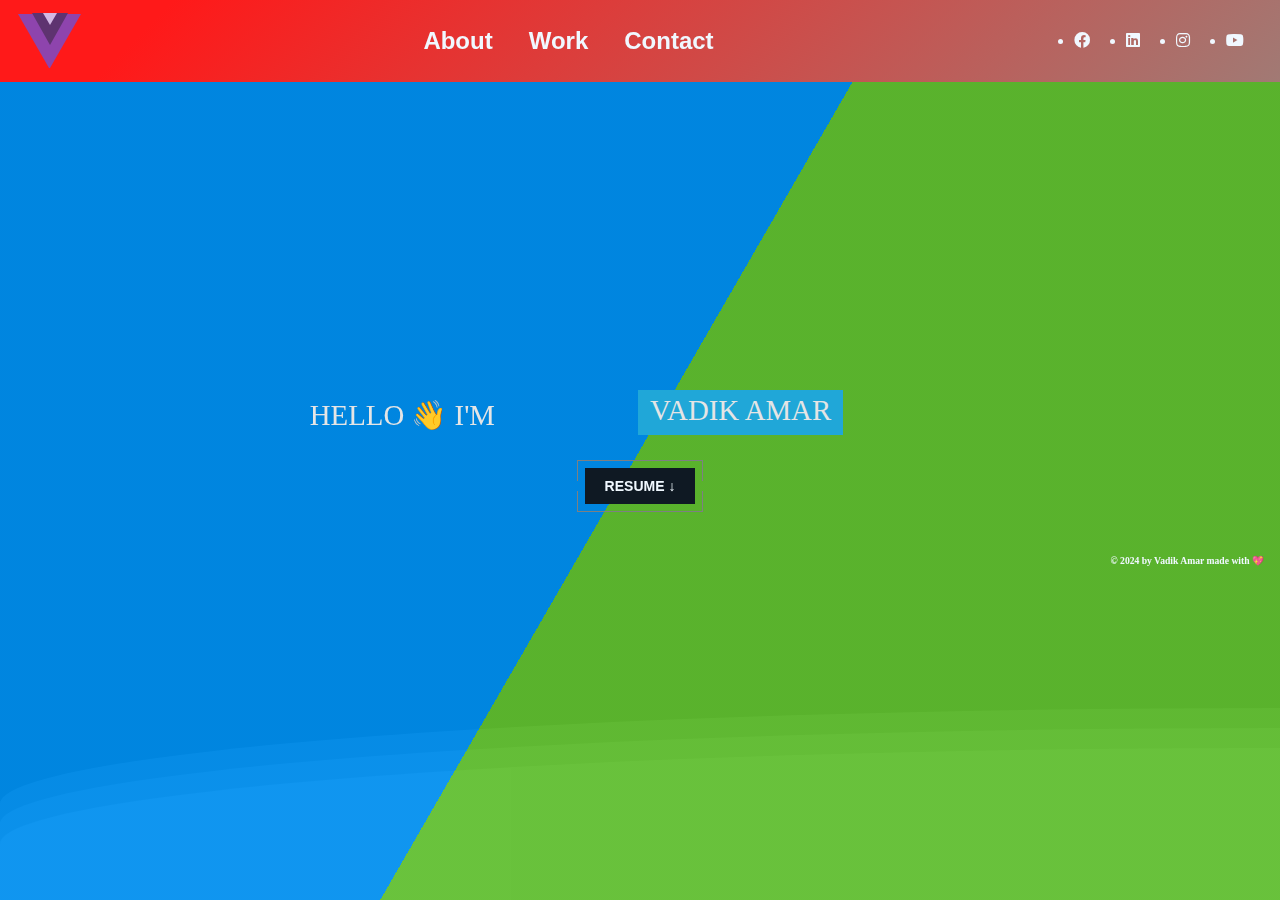
<file: index.html>
<!DOCTYPE html>
<html lang="en">
<head>
    <meta charset="UTF-8">
    <meta name="viewport" content="width=device-width, initial-scale=1.0">
    <title>Portfolio</title>
    <link rel="stylesheet" href="styles/styles.css">
    <link rel="stylesheet" href="https://cdnjs.cloudflare.com/ajax/libs/font-awesome/5.15.4/css/all.min.css"  crossorigin="anonymous" referrerpolicy="no-referrer" />
</head>
<body>
    <div>
        <div class="wave"></div>
        <div class="wave"></div>
        <div class="wave"></div>
        <div class="bg bg1"></div>
        <div class="bg bg2"></div>
        <div class="bg bg3"></div>
     </div>
    <div class="navi">
        <div class="logo"> <div class="vue"></div>
        </div>
        <div class="pages">
            <h2 class="navihead" id="navi1"><a href="about.html">About</a></h2>
            <h2 class="navihead" id="navi1"><a href="project.html">Work</a></h2>
            <h2 class="navihead" id="navi1"><a href="contact.html">Contact</a></h2>
        </div>
        <div class="pages">
                <ul class="navihead">
                    <li>
                      <a class="facebook" href="https://www.facebook.com/vadik.amar/">
                        
                        <i class="fab fa-facebook" aria-hidden="true"></i>
                      </a>
                    </li>
                    </ul>
                    <ul class="navihead">
                        <li>
                          <a class="facebook" href="https://www.linkedin.com/in/vadikamar/">
                            
                            <i class="fab fa-linkedin" aria-hidden="true"></i>
                          </a>
                        </li>
                        </ul>
                        <ul class="navihead">
                            <li>
                                <a class="instagram" href="https://www.instagram.com/_magic_amar_/">
                                  
                                  <i class="fab fa-instagram" aria-hidden="true"></i>
                                </a>
                              </li>
                            </ul>
                            <ul class="navihead">
                                <li>
                                    <a class="youtube" href="https://www.youtube.com/channel/UCHRuBKohy3W6S-OLQ8juzMg">
                                      
                                      <i class="fab fa-youtube" aria-hidden="true"></i>
                                    </a>
                                  </li>
                                </ul>
        </div>
    </div>
    
    <div class="name">
        <h1 class="first"><span class="word">Vadi<span class="superscript">k</span> </span>
            <span class="word">Amar</span></h1>
        <div class="second">
            <main class="container">
                <p>Hello 👋 I'm</p>
                <section class="animation">
                  <div class="four"><div>Vadik Amar</div></div>
                  <div class="five"><div>Computer science Engineer</div></div>
                  <div class="six"><div>Web Developer</div></div>
                </section>
              </main>
            </div>
    </div>
    
    <div class="resume">
    <button class="button">
        <span class="button_lg">
            <span class="button_sl"></span>
            <a href="https://drive.google.com/file/d/1l9_CG-W_hoFZcGVTLH--wGmPdIa2fY7m/view?usp=sharing"><span class="button_text">Resume &#x2193;</span></a>
        </span>
    </div>
    </button>
    <div class="copyright">
        <h6>© 2024 by Vadik Amar made with &#x1F496;</h6>
        </div>
    </div>
</body>
</html>
</file>
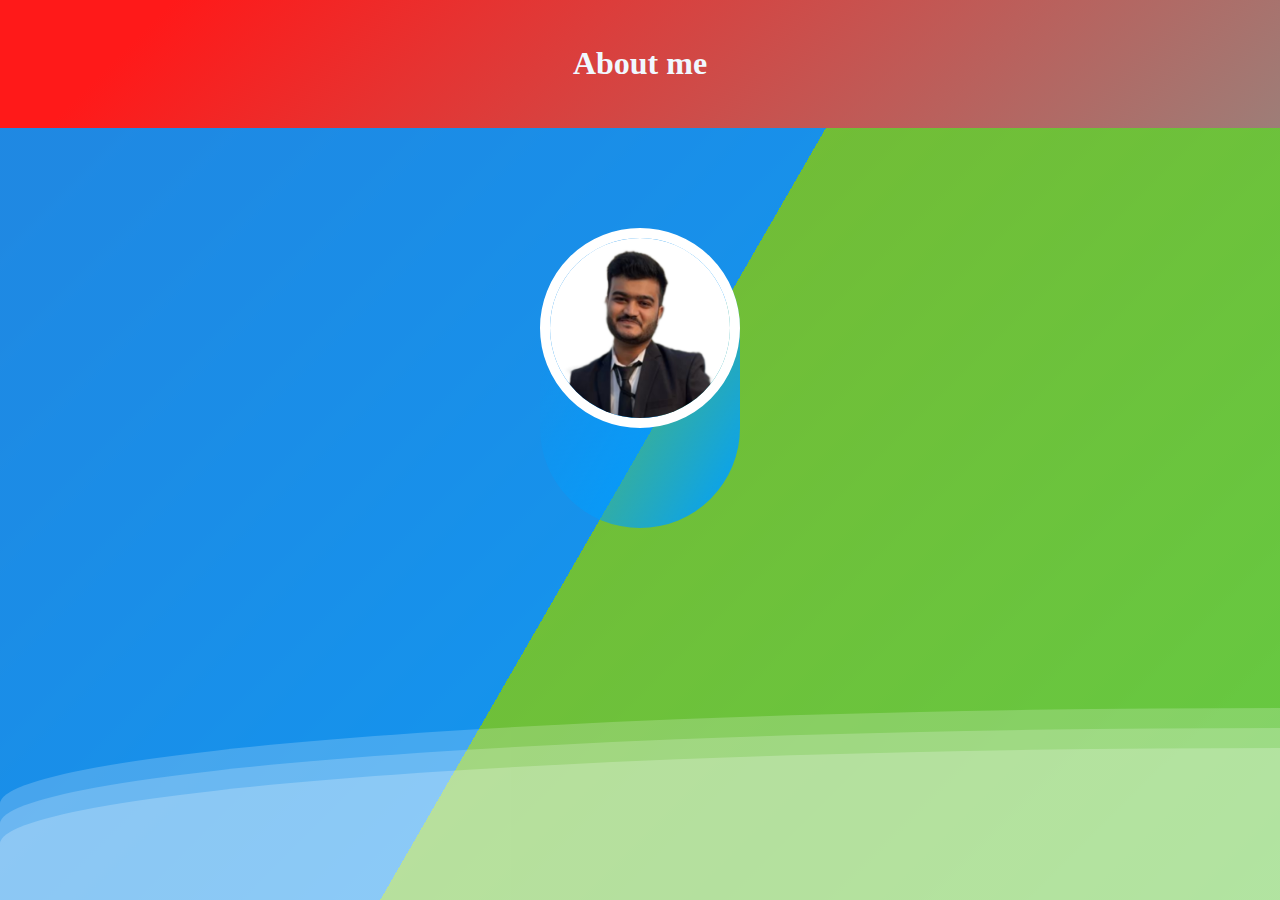
<file: about.html>
<!DOCTYPE html>
<html lang="en">
<head>
    <meta charset="UTF-8">
    <meta name="viewport" content="width=device-width, initial-scale=1.0">
    <title>About</title>
    <link rel="stylesheet" href="styles/about.css">
</head>
<body>
        <div class="bg bg1"></div>
        <div class="bg bg2"></div>
        <div class="bg bg3"></div>
    <div class="navi"><h1><center>About me</center></h1></div>
    <div>
        <div class="wave"></div>
        <div class="wave"></div>
        <div class="wave"></div>
    </div>
    <div class="card">
        <head>
            <div class="infocardContainer">
            <div id="main">
              <img src="images/1.jpg"></img>
            </div>
            <div id="textbois">
              <h2>Vadik Amar</h2>
              <h4>Computer Science Engineer</h4>
              <a href="vadikamar@gmail.com">vadikamar@gmail.com</a>
              <br>
              <span>Skilled computer science engineering student.</span><span>Proficient in Java and Python programming languages.</span><span> Committed to excellence in every project.</span>

                <span>Solved over coding 1700+ problems.</span><span>Over coding platforms Leetcode and Geeks for Geeks.</span></p>
              
              <div id="hotlinks">
                <a href="https://auth.geeksforgeeks.org/user/vadikamar/"><img id="leetcode" src="images/3.jpg" target="_blank"></img>
                </a>
                <a href="https://leetcode.com/vadikamar/">
                  <img id="codepenio" src="images/2.jpg" target="_blank"></img>
                </a>
                <a href="https://github.com/vadikamar">
                  <img id="codepenio" src="images/4.png" target="_blank"></img>
                </a>
              </div>
            </div>
          </div>
    </div>
</body>
</html>
</file>
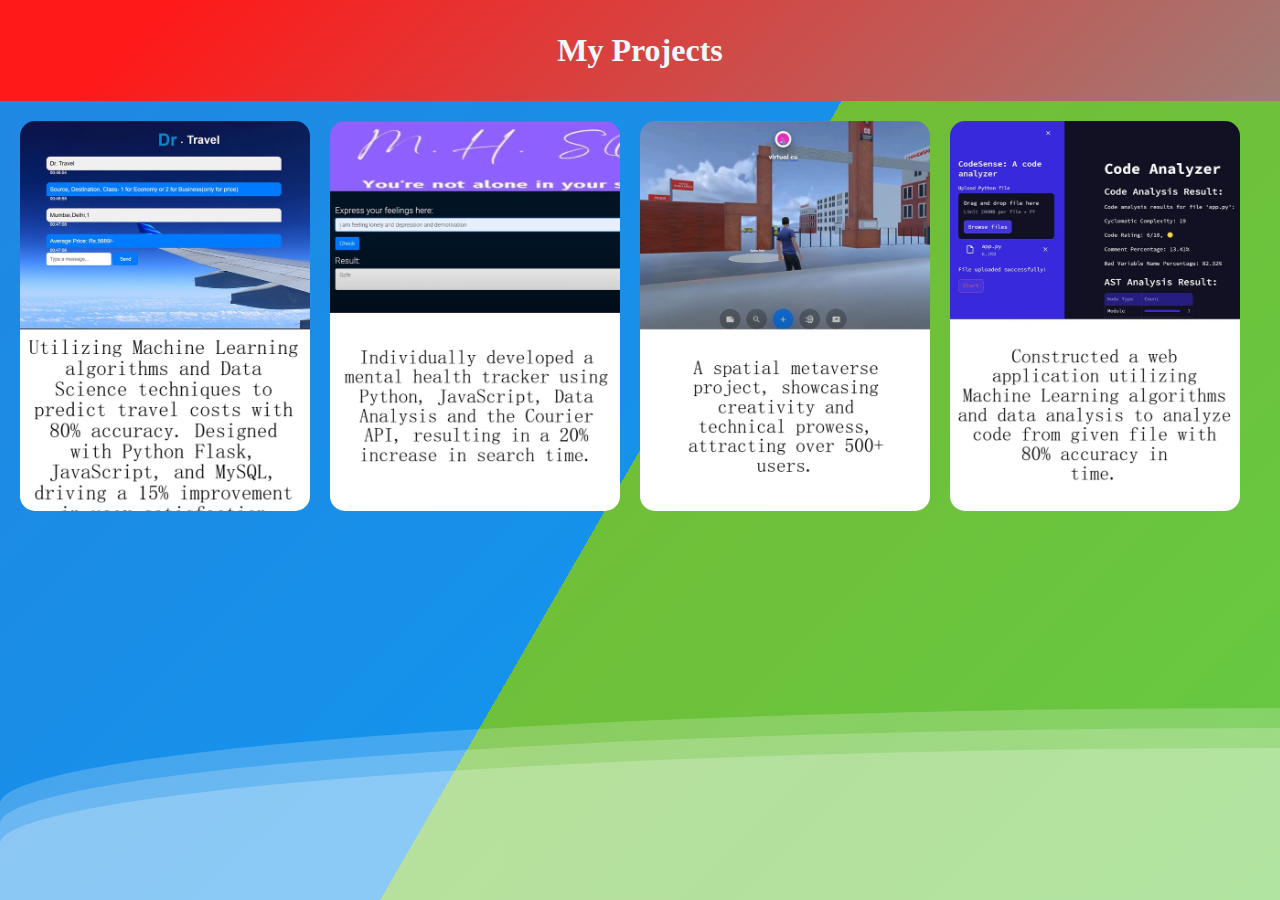
<file: project.html>
<!DOCTYPE html>
<html lang="en">
<head>
    <meta charset="UTF-8">
    <meta name="viewport" content="width=device-width, initial-scale=1.0">
    <title>Projects</title>
    <link rel="stylesheet" href="styles/project.css">
</head>
<body>
        <div class="bg bg1"></div>
        <div class="bg bg2"></div>
        <div class="bg bg3"></div>
    <div class="navi"><h1><center>My Projects</center></h1>
    </div>
    <div>
        <div class="wave"></div>
        <div class="wave"></div>
        <div class="wave"></div>
    </div>
    <div class="card__collection clear-fix">
        <div class="cards cards--two">
            <img src="images/Untitled-2.jpg" class="img-responsive" alt="Cards Image">
            <span class="cards--two__rect"></span>
            <span class="cards--two__tri"></span>
            <p><a href="http://vadikamar.pythonanywhere.com/">Dr. Travel</a></p>
            <ul class="cards__list">
              <li><i class="fab fa-facebook-f"></i></li>
              <li><i class="fab fa-twitter"></i></li>
              <li><i class="fab fa-instagram"></i></li>
              <li><i class="fab fa-linkedin-in"></i></li>
            </ul>
          </div>
          <div class="cards cards--three">
            <img src="images/Untitled-3.jpg" class="img-responsive" alt="">
            <span class="cards--three__rect-1">
              <span class="shadow-1"></span>
              <p><a href="https://drive.google.com/file/d/1NsKK0TJTxDwGB7VadVNcfPa5RNF58DIK/view?usp=sharing">M.H.SOS</a></p>
            </span>
            <span class="cards--three__rect-2">
              <span class="shadow-2"></span>
            </span>
            <span class="cards--three__circle"></span>
            <ul class="cards--three__list">
              <li><i class="fab fa-facebook-f"></i></li>
              <li><i class="fab fa-twitter"></i></li>
              <li><i class="fab fa-linkedin-in"></i></li>
            </ul>
          </div>
          <div class="cards cards--two">
            <img src="images/Untitled-4.jpg" class="img-responsive" alt="Cards Image">
            <span class="cards--two__rect"></span>
            <span class="cards--two__tri"></span>
            <p><a href="https://www.youtube.com/watch?v=ve_HqnLhheI">Virtual CU</a></p>
            <ul class="cards__list">
              <li><i class="fab fa-facebook-f"></i></li>
              <li><i class="fab fa-twitter"></i></li>
              <li><i class="fab fa-instagram"></i></li>
              <li><i class="fab fa-linkedin-in"></i></li>
            </ul>
          </div>
          <div class="cards cards--three">
            <img src="images/Untitled-5.jpg" class="img-responsive" alt="">
            <span class="cards--three__rect-1">
              <span class="shadow-1"></span>
              <p><a href="https://codesense.streamlit.app/">CodeSense</a></p>
            </span>
            <span class="cards--three__rect-2">
              <span class="shadow-2"></span>
            </span>
            <span class="cards--three__circle"></span>
            <ul class="cards--three__list">
              <li><i class="fab fa-facebook-f"></i></li>
              <li><i class="fab fa-twitter"></i></li>
              <li><i class="fab fa-linkedin-in"></i></li>
            </ul>
          </div>
        </div>
         
</body>
</html>
</file>
<file: styles/styles.css>
html, body {
  margin: 0;
  padding: 0;
  overflow-x: hidden;
}

a, a:visited {
  text-decoration: none; /* Remove underline */
  color: aliceblue;
}

body {
  background-color: black;
  color: aliceblue;
}

.logo {
  font-family: system-ui, -apple-system, BlinkMacSystemFont, 'Segoe UI', Roboto, Oxygen, Ubuntu, Cantarell, 'Open Sans', 'Helvetica Neue', sans-serif;
}
.navi{
  display: flex;
  justify-content: space-between;
  align-items: center;
  font-family: gill sans, sans-serif;
  padding: 1vh 2vh;
  background: linear-gradient(315deg, rgba(101,0,94,1) 3%, rgba(60,132,206,1) 38%, rgba(48,238,226,1) 68%, rgba(255,25,25,1) 98%);
  animation: gradient 15s ease infinite;
  background-size: 400% 400%;
  background-attachment: fixed;
}

.pages {
  display: flex;
  align-items: center;
}

.navihead {
  margin: 1vh;
  padding: 1vh;
}

.first, .second, .resume {
  display: flex;
  justify-content: center;
  flex-direction: column;
  align-items: center;
  text-align: center;
}

.first {
  color: white;
  font-family: "Playfair Display", Vidaloka, serif;
  font-size: 6.5rem;
  line-height: 0.85;
  perspective: 500px;
  margin: 2rem 0;
}

.word {
  display: block;
  animation: show 0.01s forwards, pop-word 1.5s forwards;
  animation-timing-function: cubic-bezier(0.14, 1.23, 0.33, 1.16);
  opacity: 0;
  transform: rotateX(120deg);
  transform-origin: 50% 100%;
}

.word:nth-of-type(2) {
  padding: 0 2rem;
  animation-delay: 1.5s;
  color: gold;
}

.superscript {
  position: relative;
  animation-delay: 3.6s;
  animation-duration: 0.25s;
  animation-name: shimmer;
  vertical-align: text-top;
}

.superscript::before {
  --bar-width: 25%;
  position: absolute;
  top: 37%;
  left: 47%;
  width: 14%;
  height: 48%;
  animation: bar-scale 0.25s linear 3s 1 forwards;
  background: linear-gradient(to right, white var(--bar-width), transparent var(--bar-width) calc(100% - var(--bar-width)), white calc(100% - var(--bar-width)));
  content: "";
  transform: scaleY(var(--bar-scale-y));
}

.superscript::after {
  --size: 10rem;
  position: absolute;
  top: -5%;
  left: -85%;
  width: var(--size);
  height: var(--size);
  animation: sparkle 0.4s linear 3.5s 1 forwards;
  background: radial-gradient(circle at center, rgb(252 249 241 / 94%) 0% 7%, transparent 7% 100%), conic-gradient(transparent 0deg 18deg, var(--sparkle-color) 18deg, transparent 20deg 40deg, var(--sparkle-color) 40deg, transparent 43deg 87deg, var(--sparkle-color) 87deg, transparent 95deg 175deg, var(--sparkle-color) 175deg, transparent 178deg 220deg, var(--sparkle-color) 220deg, transparent 222deg 270deg, var(--sparkle-color) 270deg, transparent 275deg 300deg, var(--sparkle-color) 300deg, transparent 303deg 360deg);
  border-radius: 50%;
  clip-path: polygon(50% 0, 59.13% 26.64%, 85.13% -2.35%, 100% 50%, 50% 100%, 0 50%, 31.39% 34.86%);
  content: "";
  filter: blur(1px);
  transform: scale(0);
}

@media screen and (max-width: 600px) {
  .first {
      font-size: 4rem;
  }

  .superscript::after {
      --size: 6rem;
  }

  .navi {
      flex-direction: column;
  }

  .pages {
      flex-direction: column;
  }

  .navihead {
      margin: 1vh 0;
  }
}

.container {
  color: #e5e5e5;
  font-size: 1.8rem;
  text-transform: uppercase;
  display: flex;
  align-items: center;
  justify-content: center;
  margin-top: 2rem;
}

.animation {
  height: 50px;
  overflow: hidden;
  margin-left: 1rem;
}

.animation > div > div {
  padding: 0.25rem 0.75rem;
  height: 2.81rem;
  margin-bottom: 2.81rem;
  display: inline-block;
}

.animation div:first-child {
  animation: text-animation 8s infinite;
}

.four div {
  background-color: #20a7d8;
}
.five div {
  background-color: #CD921E;
}
.six div {
  background-color: #c10528;
}

@keyframes text-animation {
  0% {margin-top: 0;}
  10% {margin-top: 0;}
  20% {margin-top: -5.62rem;}
  30% {margin-top: -5.62rem;}
  40% {margin-top: -11.24rem;}
  60% {margin-top: -11.24rem;}
  70% {margin-top: -5.62rem;}
  80% {margin-top: -5.62rem;}
  90% {margin-top: 0;}
  100% {margin-top: 0;}
}

.button {
  -moz-appearance: none;
  -webkit-appearance: none;
  appearance: none;
  border: none;
  background: none;
  color: #0f1923;
  cursor: pointer;
  position: relative;
  padding: 8px;
  margin-bottom: 20px;
  text-transform: uppercase;
  font-weight: bold;
  font-size: 14px;
  transition: all .15s ease;
}

.button::before,
.button::after {
  content: '';
  display: block;
  position: absolute;
  right: 0;
  left: 0;
  height: calc(50% - 5px);
  border: 1px solid #7D8082;
  transition: all .15s ease;
}

.button::before {
  top: 0;
  border-bottom-width: 0;
}

.button::after {
  bottom: 0;
  border-top-width: 0;
}

.button:active,
.button:focus {
  outline: none;
}

.button:active::before,
.button:active::after {
  right: 3px;
  left: 3px;
}

.button:active::before {
  top: 3px;
}

.button:active::after {
  bottom: 3px;
}

.button_lg {
  position: relative;
  display: block;
  padding: 10px 20px;
  color: #fff;
  background-color: #0f1923;
  overflow: hidden;
  box-shadow: inset 0px 0px 0px 1px transparent;
}

.button_lg::before {
  content: '';
  display: block;
  position: absolute;
  top: 0;
  left: 0;
  width: 2px;
  height: 2px;
  background-color: #0f1923;
}

.button_lg::after {
  content: '';
  display: block;
  position: absolute;
  right: 0;
  bottom: 0;
  width: 4px;
  height: 4px;
  background-color: #0f1923;
  transition: all .2s ease;
}

.button_sl {
  display: block;
  position: absolute;
  top: 0;
  bottom: -1px;
  left: -8px;
  width: 0;
  background-color: #ff4655;
  transform: skew(-15deg);
  transition: all .2s ease;
}

.button_text {
  position: relative;
}

.button:hover {
  color: #0f1923;
}

.button:hover .button_sl {
  width: calc(100% + 15px);
}

.button:hover .button_lg::after {
  background-color: #fff;
}

.collapse {
  display: none;
}

@keyframes gradient {
  0% {background-position: 0% 50%;}
  50% {background-position: 100% 50%;}
  100% {background-position: 0% 50%;}
}

@keyframes show {
  to {opacity: 1;}
}

@keyframes pop-word {
  40%, 80% {transform: rotateX(-30deg);}
  66% {transform: rotateX(30deg);}
  100% {transform: rotateX(0deg);}
}

@keyframes shimmer {
  from {transform: rotate(0deg);}
  to {transform: rotate(15deg);}
}

@keyframes bar-scale {
  to {transform: scaleY(2);}
}

@keyframes sparkle {
  25%, 75% {opacity: 1;}
  50% {transform: scale(1);}
  100% {opacity: 0; transform: scale(0);}
}

.facebook:hover {
  color: #3b5998;
}
.facebook:hover span { 
  background: #3b5998;
}
.twitter:hover {
  color: #1da1f2;
}
.twitter:hover span { 
  background: #1da1f2;
}
.instagram:hover {
  color: #c32aa3;
}
.instagram:hover span { 
  background: #c32aa3;
}
.youtube:hover {
  color: #dd4b39;
}
.youtube:hover span { 
  background: #dd4b39;
}
ul li a .twitter {
  color: #1da1f2;
}
ul li a:hover:nth-child(3) {
  color: #c32aa3;
}
ul li a:hover:nth-child(4) {
  color: #dd4b39;
}

.bg {
  animation:slide 3s ease-in-out infinite alternate;
  background-image: linear-gradient(-60deg, #6c3 50%, #09f 50%);
  bottom:0;
  left:-50%;
  opacity:.5;
  position:fixed;
  right:-50%;
  top:0;
  z-index:-1;
}

.bg2 {
  animation-direction:alternate-reverse;
  animation-duration:4s;
}

.bg3 {
  animation-duration:5s;
}

.content {
  background-color:rgba(255,255,255,.8);
  border-radius:.25em;
  box-shadow:0 0 .25em rgba(0,0,0,.25);
  box-sizing:border-box;
  left:50%;
  padding:10vmin;
  position:fixed;
  text-align:center;
  top:50%;
  transform:translate(-50%, -50%);
}


@keyframes slide {
  0% {
    transform:translateX(-25%);
  }
  100% {
    transform:translateX(25%);
  }
}

*,
*:before,
*:after {
  box-sizing: border-box;
}
:root {
  --size: 7vmin;
}.vue {
  position: relative;
  width: var(--size);
  aspect-ratio: 15/13;
  border-style: solid;
  border-width: 0.865em 0.5em 0 0.5em;
  border-color: #8e44ad transparent transparent transparent; /* Main purple */
  font-size: var(--size);
  display: grid;
  place-items: center;
  &:before,
  &:after {
    content: "";
    position: absolute;
    border-style: solid;
    top: -0.865em;
  }
  &:before {
    border-width: 0.52em 0.3em 0 0.3em;
    border-color: #5e3370 transparent transparent transparent; /* Darker purple */
  }
  &:after {
    border-width: 0.2em 0.115em 0 0.115em;
    border-color: #d3b8e4 transparent transparent transparent; /* Lighter purple */
  }
}

#navi1:hover{
  background-color: rgba(94, 51, 112, 0.5); /* 0.5 is the alpha value, you can adjust it to increase or decrease transparency */
  padding: 1px;
}

.copyright{
  text-align: right;
  margin: 1rem;
  font-size: .9rem;
}

.wave {
  background: rgb(255 255 255 / 25%);
  border-radius: 1000% 1000% 0 0;
  position: fixed;
  width: 200%;
  height: 12em;
  animation: wave 10s -3s linear infinite;
  transform: translate3d(0, 0, 0);
  opacity: 0.8;
  bottom: 0;
  left: 0;
  z-index: -1;
}

.wave:nth-of-type(2) {
  bottom: -1.25em;
  animation: wave 18s linear reverse infinite;
  opacity: 0.8;
}

.wave:nth-of-type(3) {
  bottom: -2.5em;
  animation: wave 20s -1s reverse infinite;
  opacity: 0.9;
}

@keyframes wave {
  2% {
      transform: translateX(1);
  }

  25% {
      transform: translateX(-25%);
  }

  50% {
      transform: translateX(-50%);
  }

  75% {
      transform: translateX(-25%);
  }

  100% {
      transform: translateX(1);
  }
}
</file>
<file: styles/about.css>
@media screen and (max-width: 600px) {

  .navi,.infocardContainer{
      flex-direction:column;
      font-size: 1rem;
  }
}

a,a:visited{
  text-decoration: none; /* Remove underline */
  color: aliceblue;
}
h1{
  color: aliceblue;
  padding: 1.5rem;
}
.navi{
  background-color: black;
}
/*****************************************************************************/
.navi,body{
    margin: auto;
    
    overflow: auto;
    background: linear-gradient(315deg, rgba(101,0,94,1) 3%, rgba(60,132,206,1) 38%, rgba(48,238,226,1) 68%, rgba(255,25,25,1) 98%);
    animation: gradient 15s ease infinite;
    background-size: 400% 400%;
    background-attachment: fixed;
}

@keyframes gradient {
    0% {
        background-position: 0% 0%;
    }
    50% {
        background-position: 100% 100%;
    }
    100% {
        background-position: 0% 0%;
    }
}

.wave {
    background: rgb(255 255 255 / 25%);
    border-radius: 1000% 1000% 0 0;
    position: fixed;
    width: 200%;
    height: 12em;
    animation: wave 10s -3s linear infinite;
    transform: translate3d(0, 0, 0);
    opacity: 0.8;
    bottom: 0;
    left: 0;
    z-index: -1;
}

.wave:nth-of-type(2) {
    bottom: -1.25em;
    animation: wave 18s linear reverse infinite;
    opacity: 0.8;
}

.wave:nth-of-type(3) {
    bottom: -2.5em;
    animation: wave 20s -1s reverse infinite;
    opacity: 0.9;
}

@keyframes wave {
    2% {
        transform: translateX(1);
    }

    25% {
        transform: translateX(-25%);
    }

    50% {
        transform: translateX(-50%);
    }

    75% {
        transform: translateX(-25%);
    }

    100% {
        transform: translateX(1);
    }
}
/*****************************************************************************/


.infocardContainer * {
    font-family: 'Fira Sans Condensed', sans-serif;
    font-weight: 300;
  }
  h2{
    font-weight: 600; font-style: italic; font-family: "Fira Sans Condensed", sans-serif;
  }
  a {
    text-decoration: none;
  }
  a:visited {
    color: #555566;
  }
  a:hover {
    text-decoration: underline;
  }
  .infocardContainer {
    display: flex;
    height: 300px;
    width: 200px;
    border-radius: 100px;
    background: rgb(0,159,255);
    background: linear-gradient(121deg, rgba(255,255,255,0) 13%, rgba(0,159,255,1) 100%);
    transition: all 500ms ease-in;
    transition-delay: 1s;
    margin: auto;
    margin-top: 100px;
    --margin-top: 100px;
  }
  .infocardContainer:hover {
    width: 1000px;
    border-radius: 100px 10px 100px 100px;
    transition: all 1s ease-out;
  }
  
  .infocardContainer div {
    color: white;
    flex-shrink: 1;
    width: 100%;
    --background-color: green;
  }
  .infocardContainer div * {
    display: flex;
    --flex: inherit;
    overflow: hidden;
    text-overflow: hidden;
    --background-color: yellow;
    color: white;
    white-space: nowrap;
    width: 0;
    height: auto;
    transition: all 450ms ease-in;
    transition-delay: 1s;
  }
  .infocardContainer:hover div *{
    --background-color: purple;
    display: flex;
    visibility: visible;
    transition: all 1s ease-out;
    transition-delay: 500ms;
    width: 100%;
    height: auto;
  }
  
  .infocardContainer #main, .infocardContainer #main img{
    --background-color: red;
    height: 200px;
    width: 200px;
    padding-right: 10px;
    border-radius: 100%;
    flex-shrink: 0;
    object-fit: cover;
  }
  .infocardContainer #main img{
    height: 180px;
    width: 180px;
    transition: none;
    display: float;
    position: relative;
    border: 10px solid white;
    margin: 0 0 0 0; padding: 0 0 0 0;
  }
  .infocardContainer #textbois {
    position: relative;
  }
  .infocardContainer #textbois #hotlinks {
    max-width: 60%;
    max-height: 30px;
    
    --background-color: white;
    position:absolute;
    bottom: 5px;
    display: flex;
    justify-content: space-between;
    border-radius: 13px;
  }
  .infocardContainer #textbois #hotlinks * {
    background-color: white;
    max-width: 30px;
    --margin: 0 1px 0 1px;
    border-radius: 25px;
  }

  /**************************************************************************************/

  
.bg {
  animation:slide 3s ease-in-out infinite alternate;
  background-image: linear-gradient(-60deg, #6c3 50%, #09f 50%);
  bottom:0;
  left:-50%;
  opacity:.5;
  position:fixed;
  right:-50%;
  top:0;
  z-index:-1;
}

.bg2 {
  animation-direction:alternate-reverse;
  animation-duration:4s;
}

.bg3 {
  animation-duration:5s;
}

.content {
  background-color:rgba(255,255,255,.8);
  border-radius:.25em;
  box-shadow:0 0 .25em rgba(0,0,0,.25);
  box-sizing:border-box;
  left:50%;
  padding:10vmin;
  position:fixed;
  text-align:center;
  top:50%;
  transform:translate(-50%, -50%);
}


@keyframes slide {
  0% {
    transform:translateX(-25%);
  }
  100% {
    transform:translateX(25%);
  }
}
</file>
<file: styles/project.css>
a,a:visited{
  text-decoration: none; /* Remove underline */
  color: aliceblue;
}
h1{
    color: aliceblue;
    margin: 2rem;
}

/*****************************************************************************/
body,.navi {
    margin: auto;
    
    overflow: auto;
    background: linear-gradient(315deg, rgba(101,0,94,1) 3%, rgba(60,132,206,1) 38%, rgba(48,238,226,1) 68%, rgba(255,25,25,1) 98%);
    animation: gradient 15s ease infinite;
    background-size: 400% 400%;
    background-attachment: fixed;
}

@keyframes gradient {
    0% {
        background-position: 0% 0%;
    }
    50% {
        background-position: 100% 100%;
    }
    100% {
        background-position: 0% 0%;
    }
}

.wave {
    background: rgb(255 255 255 / 25%);
    border-radius: 1000% 1000% 0 0;
    position: fixed;
    width: 200%;
    height: 12em;
    animation: wave 10s -3s linear infinite;
    transform: translate3d(0, 0, 0);
    opacity: 0.8;
    bottom: 0;
    left: 0;
    z-index: -1;
}

.wave:nth-of-type(2) {
    bottom: -1.25em;
    animation: wave 18s linear reverse infinite;
    opacity: 0.8;
}

.wave:nth-of-type(3) {
    bottom: -2.5em;
    animation: wave 20s -1s reverse infinite;
    opacity: 0.9;
}

@keyframes wave {
    2% {
        transform: translateX(1);
    }

    25% {
        transform: translateX(-25%);
    }

    50% {
        transform: translateX(-50%);
    }

    75% {
        transform: translateX(-25%);
    }

    100% {
        transform: translateX(1);
    }
}
/*****************************************************************************/
*, *:before, *:after {
  margin: 0;
  padding: 0;
  box-sizing: border-box;
}

.clear-fix:after {
  display: block;
  clear: both;
  content: '';
}

.img-responsive {
  max-width: 100%;
  height: auto;
}

@import 'https://fonts.googleapis.com/css?family=Do+Hyeon';

.card__collection {
  position: relative;
  display: block;
  
  padding: 10px;
  font-family: 'Do Hyeon', sans-serif;
  overflow: hidden;
}
.card__collection .cards {
  width: 290px;
  height: 390px;
  display: block;
  background-size: cover;
  float: left;
  border-radius: 15px;
  position: relative;
  overflow: hidden;
  background-position: center;
  margin: 10px;
}
.card__collection .cards--one {
  backface-visibility: hidden;
}
.card__collection .cards--one:hover:after {
  bottom: -20px;
}
.card__collection .cards--one:hover:before {
  bottom: -10px;
}
.card__collection .cards--one:hover .cards--one__rect {
  left: 45%;
}
.card__collection .cards--one:hover .cards--one__rect--back {
  left: 50%;
}
.card__collection .cards--one::after {
  content: '';
  display: block;
  position: absolute;
  height: 70px;
  transform: rotate(-3deg);
  background: #e660e3;
  bottom: -80px;
  left: 0;
  right: -10px;
  z-index: 9;
  transition: all 0.2s ease-in;
  transition-delay: 0.3s;
}
.card__collection .cards--one:before {
  content: '';
  display: block;
  position: absolute;
  height: 80px;
  transform: rotate(-3deg);
  bottom: -90px;
  left: 0;
  background: #fff;
  right: -10px;
  z-index: 5;
  transition: all 0.2s ease-in;
  transition-delay: 0.1s;
}
.card__collection .cards--one__rect {
  color: #fff;
  text-transform: uppercase;
  font-size: 18px;
  background: #0f9bc0;
  width: 126px;
  height: 55px;
  transform: skewY(5deg);
  position: absolute;
  display: block;
  top: 60%;
  left: -45%;
  z-index: 1;
  line-height: 3.3rem;
  text-align: center;
  transition: all 0.2s ease-in;
}
.card__collection .cards--one__rect--back {
  display: block;
  background: rgba(34, 65, 154, 0.8);
  width: 126px;
  height: 55px;
  transform: skewY(7deg);
  position: absolute;
  top: 65%;
  left: -50%;
  transition: all 0.2s ease-in;
  transition-delay: 0.3s;
}
.card__collection .cards--one__rect p {
  transform: skewY(-7deg);
  position: relative;
}
.card__collection .cards--two {
  position: relative;
  backface-visibility: hidden;
}
.card__collection .cards--two p {
  position: absolute;
  top: 83%;
  left: -100%;
  text-transform: capitalize;
  color: #fff;
  font-size: 20px;
  z-index: 8;
  transition: all 0.6s ease;
}
.card__collection .cards--two:hover p {
  left: 8%;
}
.card__collection .cards--two:hover img {
  transform: translateY(-15px);
}
.card__collection .cards--two:hover .cards--two__rect {
  top: 75%;
}
.card__collection .cards--two:hover .cards--two__rect:before {
  transform: translateY(15px);
}
.card__collection .cards--two:hover li {
  transform: translateY(0);
}
.card__collection .cards--two:hover .cards--two__tri {
  right: -40%;
}
.card__collection .cards--two:hover .cards--two__tri:before {
  right: -312px;
}
.card__collection .cards--two img {
  transition: all 0.2s ease;
}
.card__collection .cards--two__tri {
  border-top: 220px solid transparent;
  border-bottom: 190px solid transparent;
  border-right: 288px solid #fff;
  opacity: 0.9;
  position: absolute;
  display: block;
  top: 0;
  right: -100%;
  transition: all 0.3s ease-in-out;
}
.card__collection .cards--two__tri:before {
  border-top: 220px solid transparent;
  border-bottom: 190px solid transparent;
  border-right: 288px solid #57ccfd;
  position: absolute;
  content: '';
  display: block;
  top: -220px;
  right: -612px;
  transition: all 0.3s ease-in-out;
  transition-delay: 0.2s;
}
.card__collection .cards--two__rect {
  width: 750px;
  height: 200px;
  background: #fff;
  display: block;
  position: absolute;
  top: 175%;
  left: -78%;
  transform: rotate(30deg);
  z-index: 5;
  opacity: 0.9;
  transition: all 0.3s ease-in-out;
}
.card__collection .cards--two__rect:before {
  content: '';
  display: block;
  width: 100%;
  position: relative;
  height: 100%;
  background: #f07306;
  transform: translateY(200px);
  z-index: 2;
  transition: all 0.3s ease-in-out;
  transition-delay: 0.1s;
}
.card__collection .cards--two ul {
  list-style: none;
  position: absolute;
  bottom: 0;
  left: 10px;
  z-index: 9;
}
.card__collection .cards--two ul li {
  display: inline-block;
  font-size: 16px;
  margin: 7px;
  color: #fff;
  transition: all 0.2s ease-in-out;
  transform: translateY(100px);
}
.card__collection .cards--two ul li:nth-child(2) {
  transition-delay: 0.2s;
}
.card__collection .cards--two ul li:nth-child(3) {
  transition-delay: 0.3s;
}
.card__collection .cards--two ul li:nth-child(4) {
  transition-delay: 0.4s;
}
.card__collection .cards--three {
  position: relative;
  z-index: 10;
}
.card__collection .cards--three:hover .cards--three__rect-1 {
  left: 10%;
}
.card__collection .cards--three:hover .cards--three__rect-1 .shadow-1 {
  left: -20%;
}
.card__collection .cards--three:hover .cards--three__rect-2 {
  left: 60%;
}
.card__collection .cards--three:hover .cards--three__rect-2:before {
  left: -100%;
}
.card__collection .cards--three:hover .cards--three__rect-2:after {
  left: 80%;
}
.card__collection .cards--three:hover .cards--three__rect-2 .shadow-2 {
  left: -10%;
}
.card__collection .cards--three:hover .cards--three__circle {
  transform: scale(1);
}
.card__collection .cards--three:hover .cards--three__circle:before {
  transform: scale(0.9);
}
.card__collection .cards--three:hover .cards--three__list li {
  transform: translateX(0);
}
.card__collection .cards--three__rect-1 {
  background: #fff;
  width: 200px;
  height: 110px;
  transform: skewX(-20deg);
  display: block;
  position: absolute;
  top: 73%;
  opacity: 0.9;
  left: -100%;
  z-index: 8;
  transition: all 0.5s ease-in;
}
.card__collection .cards--three__rect-1 p {
  font-size: 20px;
  color: #fff;
  transform: skewX(20deg);
  line-height: 6rem;
}
.card__collection .cards--three__rect-1 .shadow-1 {
  background: #9b1308;
  width: 230px;
  height: 100px;
  display: block;
  position: absolute;
  left: -200%;
  z-index: -1;
  transition: all 0.3s ease-in;
}
.card__collection .cards--three__rect-2 {
  width: 100px;
  height: 70px

;
  background: #fff;
  position: absolute;
  top: 65%;
  left: 1000%;
  opacity: 0.9;
  transform: skewX(-20deg);
  z-index: 8;
  transition: all 0.5s ease-in;
}
.card__collection .cards--three__rect-2:before {
  content: '';
  display: block;
  width: 50px;
  height: 40px;
  background: #57ccfd;
  opacity: 1;
  position: absolute;
  left: 500%;
  top: 10%;
  transition: all 0.3s ease-in;
}
.card__collection .cards--three__rect-2:after {
  content: '';
  display: block;
  width: 50px;
  height: 40px;
  background: #9b1308;
  opacity: 1;
  position: absolute;
  left: 500%;
  top: 114%;
  transition: all 0.5s ease-in;
  transition-delay: 0.2s;
}
.card__collection .cards--three__rect-2 .shadow-2 {
  background: #57ccfd;
  width: 100%;
  height: 100%;
  display: block;
  position: absolute;
  top: -10%;
  left: 500%;
  transition: all 0.5s ease-in;
  transition-delay: 0.2s;
}
.card__collection .cards--three__circle {
  width: 220px;
  height: 220px;
  border-radius: 50%;
  background: #fff;
  position: absolute;
  top: -15%;
  left: 50%;
  opacity: 0.9;
  transform: scale(0);
  transition: all 0.3s ease;
}
.card__collection .cards--three__circle:before {
  content: '';
  display: block;
  width: 100%;
  height: 100%;
  background: #9b1308;
  border-radius: 50%;
  transform: scale(0);
  transition: all 0.3s ease;
  transition-delay: 0.2s;
}
.card__collection .cards--three__list {
  list-style: none;
  position: absolute;
  top: -9px;
  right: 7px;
  padding-top: 60px;
  transition: all 0.4s ease;
}
.card__collection .cards--three__list li {
  display: inline-block;
  margin: 4px;
  color: #fff;
  width: 25px;
  height: 25px;
  border-radius: 50%;
  background: rgba(87, 204, 253, 0.9);
  text-align: center;
  line-height: 1.7rem;
  font-size: 12px;
  transition: all 0.3s ease;
  transform: translateX(500%);
}
.card__collection .cards--three__list li:nth-child(1) {
  transition-delay: 0.2s;
}
.card__collection .cards--three__list li:nth-child(2) {
  transition-delay: 0.3s;
}
.card__collection .cards--three__list li:nth-child(3) {
  transition-delay: 0.4s;
}

/*******************************************************************************/


.bg {
  animation:slide 3s ease-in-out infinite alternate;
  background-image: linear-gradient(-60deg, #6c3 50%, #09f 50%);
  bottom:0;
  left:-50%;
  opacity:.5;
  position:fixed;
  right:-50%;
  top:0;
  z-index:-1;
}

.bg2 {
  animation-direction:alternate-reverse;
  animation-duration:4s;
}

.bg3 {
  animation-duration:5s;
}

.content {
  background-color:rgba(255,255,255,.8);
  border-radius:.25em;
  box-shadow:0 0 .25em rgba(0,0,0,.25);
  box-sizing:border-box;
  left:50%;
  padding:10vmin;
  position:fixed;
  text-align:center;
  top:50%;
  transform:translate(-50%, -50%);
}


@keyframes slide {
  0% {
    transform:translateX(-25%);
  }
  100% {
    transform:translateX(25%);
  }
}
</file>
